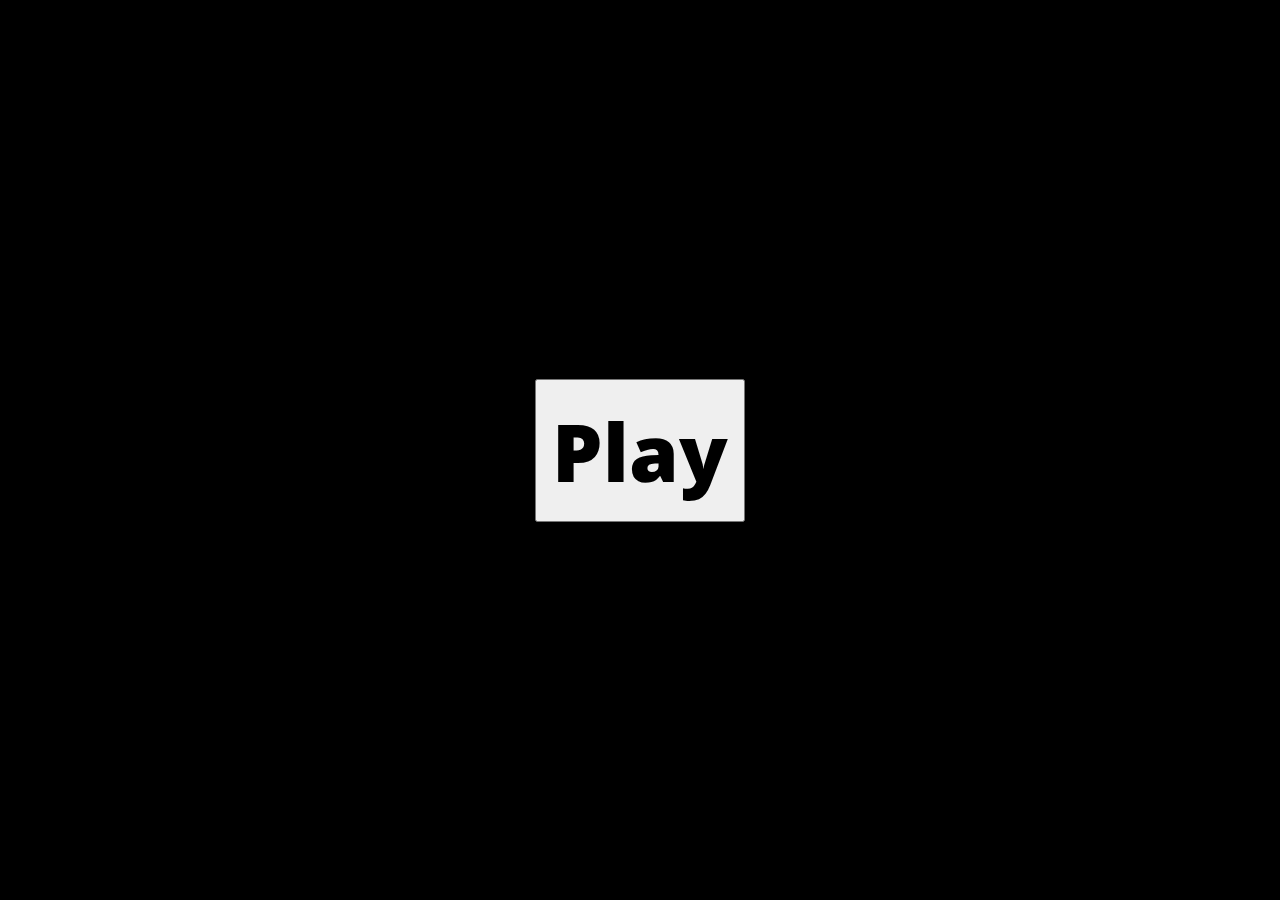
<file: mathtrain/index.html>
<!DOCTYPE html>
<html lang="pl">
<head>
    <meta charset="UTF-8">
    <meta http-equiv="X-UA-Compatible" content="IE=edge">
    <meta name="viewport" content="width=device-width, initial-scale=1.0">
    <title>MathGame</title>
    <link rel="icon" type="image/x-icon" href="/src/favicon.ico">
    <link rel="stylesheet" href="src/style.css">
</head>
<body>
    
    <div class='screen-cover'>
        <div class="flex">
            <button class="play-btn">Play</button>
        </div>
    </div>

    <main>
        <h2 class="time">Time left: <span class="timeleft">5.0</span>s</h2>

        <div class="container-eq">
            <span class='equasion'> ? ?</span>
            
            <div class="input-container">
                <input class='input_' type="number" placeholder="?">
            </div>

            <div class="btn-container">
                <button class="btn">
                    SKIP
                </button>
            </div>


            <div class="stats">
                <p class="stat-obj">Total:     <span class="total">0</span>     </p>
                <p class="stat-obj">Correct:   <span class="correct">0</span>    </p>
                <p class="stat-obj">Avg. time : <span class="avgtime">0</span>s   <br> <span class="showmore">( show more )</span></p>
            </div>

            <div class="stat-list">
                <h2>Your previous time list:</h2>
                <ul class="showmore-list">
                    
                </ul>

            </div>
        </div>


    </main>
    

    <script src="src/index.js"></script>
</body>
</html>
</file>
<file: mathtrain/src/style.css>
@import url('https://fonts.googleapis.com/css2?family=Open+Sans:ital,wght@0,300;0,400;0,500;0,600;0,700;0,800;1,300;1,400;1,500;1,600;1,700;1,800&display=swap');

* {
    margin: 0;
    padding: 0;
    font-family: 'Open Sans', sans-serif;
    color:#81ffd1;
}

html, body {
    height: 100%;
    width: 100%;
    background-color: #395E66;
    overflow-x: hidden;
}



main, main * {
    user-select: none;
    /* overflow-x: hidden; */
}

main {
    width: 100%;
    height: 30%;
    display: flex;
    justify-content: center;
    align-items: center;
    text-align: center;
    flex-wrap: wrap;
}



.time {
    color:rgb(255, 255, 255);
    font-size: 3em;
    font-weight: 800;
    flex-basis: 100%;
    transition: cubic-bezier(0.15, 1.26, 0.57, 1.59) all 0.25s;
}


/* Animations */



/* .btn:hover {
    color:#2BC016;
} */
.stat-list {
    margin-top: 5%;
    display:none;
}

.stat-list.active {
    display:block;
}


.showmore {
    font-size: 0.5em;
    cursor: pointer;
}

.stat-list ul{
    list-style: none;
    
}

.stat-list ul li {
    color:white;
    font-size: 1.5em;
}

.btn.hidden {
    /* transition: transform ease-in-out .25s; */
    /* color: rgb(255, 0, 0); */
    text-decoration: line-through;
}


.time,
.time span,
.equasion,
.input_
{
    transition: cubic-bezier(0.15, 1.26, 0.57, 1.59) all 0.25s;
}
.time.correct,
.time span.correct,
.equasion.correct,
.input_.correct
 {
    color: #2BC016;
    transform: scale(1.3);
    border-bottom: none;
}

.time.wrong,
.time span.wrong,
.equasion.wrong,
.input_.wrong
 {
    color: #ff0000;
    transform: scale(1.3);
    border-bottom: none;
}
/* Animations */


.equasion {
    width: 100%;
    color: #fff;
    font-weight: 800;
    font-size: 10em;
    display: block;
    border-bottom: 15px solid white;
}
.container-eq {
    width: auto;
    height: auto;
    /* background-color: red; */
}

.input-container {
    width: auto;
    margin-top: 1em;
    box-sizing: border-box;
}

.input_ {
    width: 100%;
    box-sizing: border-box;
    outline: none;
    border: none;
    font-size: 5em;
    text-align: center;
    background-color: transparent;
    color:#fff;
    font-weight: 800;

}

.input_::placeholder {
    color:black;

}

.input_::selection {
    background-color:transparent;
}


.btn-container {
    display: flex;
    justify-content: center;
    align-items: center;
    text-align: center;
    width: 100%;
    margin-top: 5%;
}

.btn {
    width: 15%;
    height: auto;
    color:black;
    font-weight: 800;
    font-size: 3em;
    cursor: pointer;
    transition: transform ease-in-out .15s;
}

/* .btn:hover {
    color:#2BC016;
    transform: scale(1.1);

} */


.stats {
    margin-top: 5%;
    display: flex;
    justify-content: space-evenly;
    align-items: center;
    text-align: center;
    width: auto;
}

.stats p {
    color: #fff;
    font-weight: 800;
    font-size: 2em;
}


.screen-cover {
    background-color: black;
    position: absolute;
    width: 100%;
    height: 100%;
    
}

.screen-cover.active {
    display: none;
}

.flex {
    display:flex;
    width: 100%;
    height: 100%;
    justify-content: center;
    align-items: center;
    text-align: center;
}

.flex button {
    padding: 15px;
    font-size: 5em;
    color:black;
    font-weight: 800;
    cursor: pointer;
}

::-webkit-outer-spin-button,
input::-webkit-inner-spin-button {
  -webkit-appearance: none;
  margin: 0;
}

input[type=number] {
    -moz-appearance: textfield;
  }
</file>
